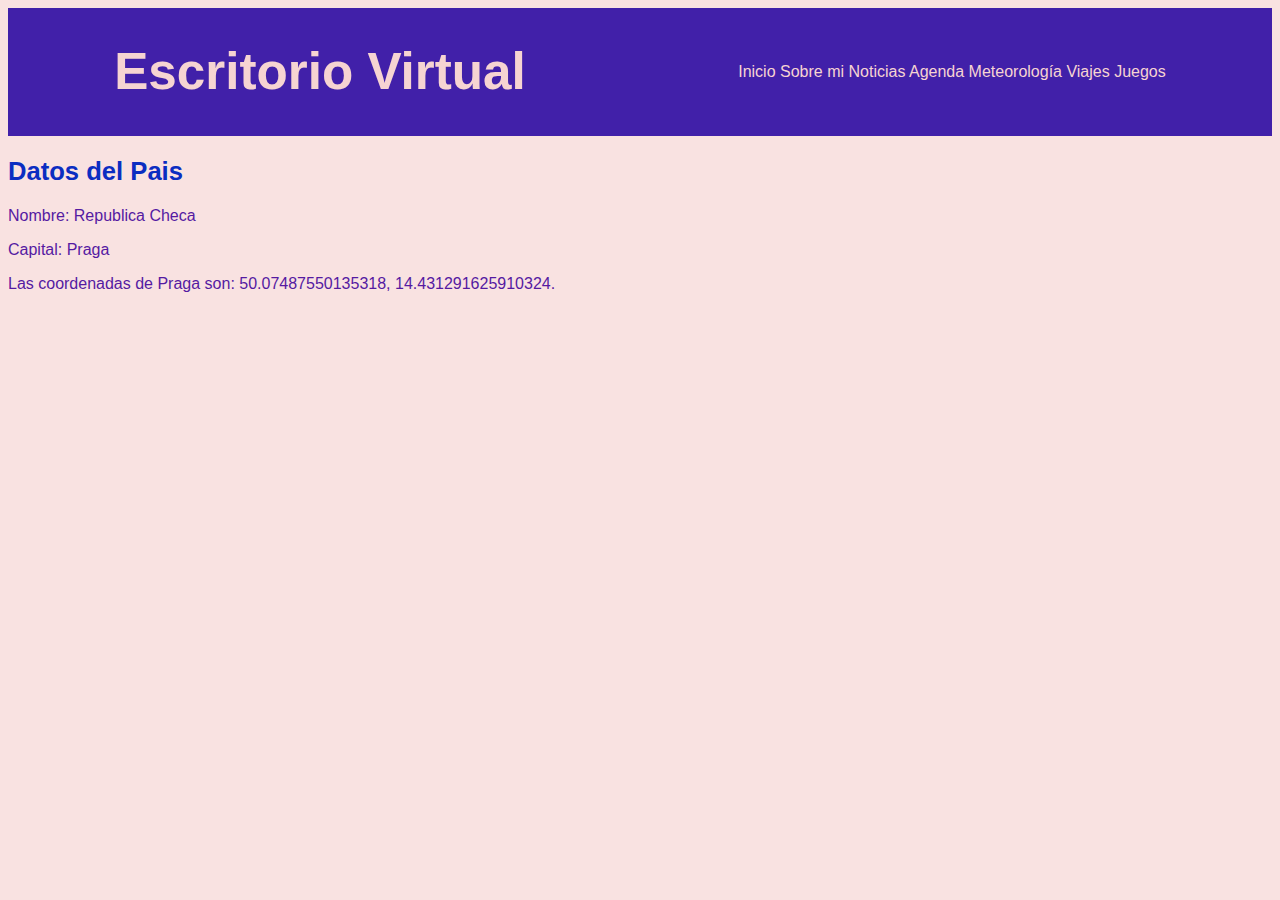
<file: meteorologia.html>
<!DOCTYPE HTML>
<html lang="es">
<head>
<!-- Datos que describen el documento -->
<meta charset="UTF-8" />
<title>Escritorio Virtual</title>
<meta name ="author" content ="Beatriz Arbizu Ramírez" />
<meta name ="description" content ="aquí cada documento debe tener la descripción del contenido concreto del mismo" />
<meta name ="keywords" content ="aquí cada documento debe tener la lista de las palabras clave del mismo separadas por comas" />
<meta name ="viewport" content ="width=device-width, initial-scale=1.0" />
<link rel="stylesheet" type="text/css" href="estilo/estilo.css" />
<link rel="stylesheet" type="text/css" href="estilo/layout.css" />
<script src="js/pais.js"></script>
<link rel="icon" href="multimedia/favicon.ico">
</head>
<body>
    <header>
		<h1>Escritorio Virtual</h1>	
		<nav>
			<a href="index.html" accesskey="I" tabindex="1">Inicio</a>
			<a href="sobremi.html" accesskey="S" tabindex="2">Sobre mi</a>
			<a href="noticias.html" accesskey="N" tabindex="3">Noticias</a>
			<a href="agenda.html" accesskey="A" tabindex="4">Agenda</a>
			<a href="meteorologia.html" accesskey="M" tabindex="5">Meteorología</a>
			<a href="viajes.html" accesskey="V" tabindex="6">Viajes</a>
			<a href="juegos.html" accesskey="J" tabindex="7">Juegos</a>
		</nav>
   </header>

   <article>
		<h2>Datos del Pais</h2>
		<script> republica.mostrarInfo();</script>
		
   </article>

</body>

</html>
</file>
<file: estilo/estilo.css>
/* Beatriz Arbizu Ramírez UO225211*/
/*Colores(https://www.canva.com/colors/color-palettes/sunset-waters/):
Rose Quartz: #F6D4D2
Purple: #A16AE8
Blue Iris: #4120A9
Periwinkle: #A1A9FE*/
/*Especificidad:001 */
body{
    font-family: "Trebuchet MS",Tahoma,sans-serif; 
    background-color: #F9E2E1;
    color: #551AA2;
}
/*Especificidad:001 */
h1{
    font-size: 3.2em;
}
/*Especificidad:001 */
h2{
     /*Hereda de body el backbackground ##F9E2E1*/
    font-size: 1.6em;
    color: #0B2DC1;
}
/*Especificidad:001 */
h3{
    font-size: 1.3em;
    font-style: italic;
}
/*Especificidad:001 */
header{
    color: #F6D4D2;
    background-color: #4120A9;
}
/*Especificidad:001 */
a{
    /*Hereda de body el backbackground ##F9E2E1*/
    color: #551AA2;
}
/*Especificidad:011 */
a:visited{
    /*Hereda de body el backbackground ##F9E2E1*/
    color: #4120A9;
}

/*Especificidad:002, 012 */
nav a, nav a:visited {
    /*Hereda de header el backbackground #4120A9*/
    color: #F6D4D2;
    text-decoration:none;
}
/*Especificidad:012 */
nav a:focus, nav a:hover{
    background-color: #F6D4D2;
    color: #4120A9;
}
/*Especificidad 001*/
ol {
    list-style-type: upper-roman;
  }
  /*Especificidad 001*/
ul{
    list-style-type:square;
}
/*Especidficidad 002*/
ul ul{
    list-style-type: circle;;
}
ul li:nth-child(3) {
    /*Hereda de body el backbackground ##F9E2E1*/
    color: #292929;
}
/*Especificidad 001*/
dt{
    font-weight: bold;
}
/*Especificidad 001*/
table{
    table-layout: fixed;
    text-align:center;
}
/*Especificidad 001, 002*/
thead, tbody th{
    color: #0B2DC1;
}
/*Especificidad 001*/
video {
    width: 70%;
    height: auto;

    }
</file>
<file: estilo/layout.css>
/*Expecificidad 001, 002*/
header, header+section
{
    display: flex;
    flex-direction: row;
    justify-content: space-around;    
    align-items: center;
}
/*Expecificidad 002*/
section hgroup{
    display: flex;
    flex-direction: column;
    justify-content: space-around;
    align-items: center;
  }

  @media screen and (max-width: 900px) {
    /*Expecificidad 001, 002*/
    header, header+section {
        flex-direction: column;
    }
    /*Expecificidad 001*/
    nav {
        display: flex;
        flex-direction: column;
        gap: 1.5em;
        justify-content: space-around;
        padding-bottom: 1em;
      }    
  
  }
</file>
